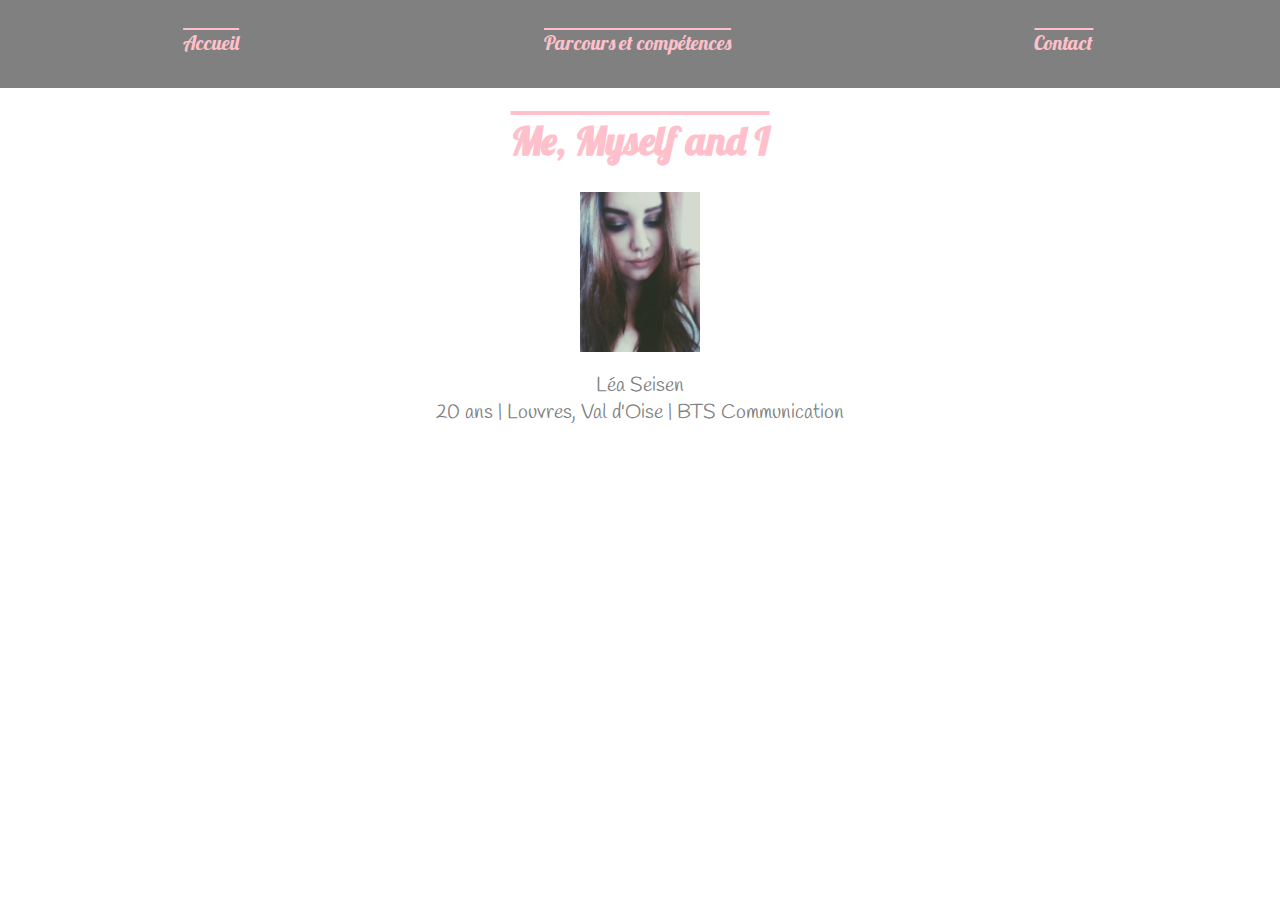
<file: index.html>
<!DOCTYPE html>
<html lang="fr">
<head>
    <meta charset="UTF-8">
    <title>Princesse Léa</title>
    <link type="text/css" rel="stylesheet" href="main.css">
   <link href='http://fonts.googleapis.com/css?family=Lobster|Handlee' rel='stylesheet' type='text/css'>
  
</head>
<body>
<header>
    <nav>
       <ul>
           <li><a href="index.html">Accueil</a></li>
           <li><a href="Parcours.html">Parcours et compétences</a></li>
           <li><a href="contact.html">Contact</a></li>
       </ul>
        
    </nav>
</header>

   <main>
   <h1>Me, Myself and I</h1>
      <img class="photohome" src="img/pp.jpg" width="200">
       <p>Léa Seisen <br>20 ans | Louvres, Val d'Oise | BTS Communication</br></p>    
</main>

<footer>   
</footer>

</body>
</html>
</file>
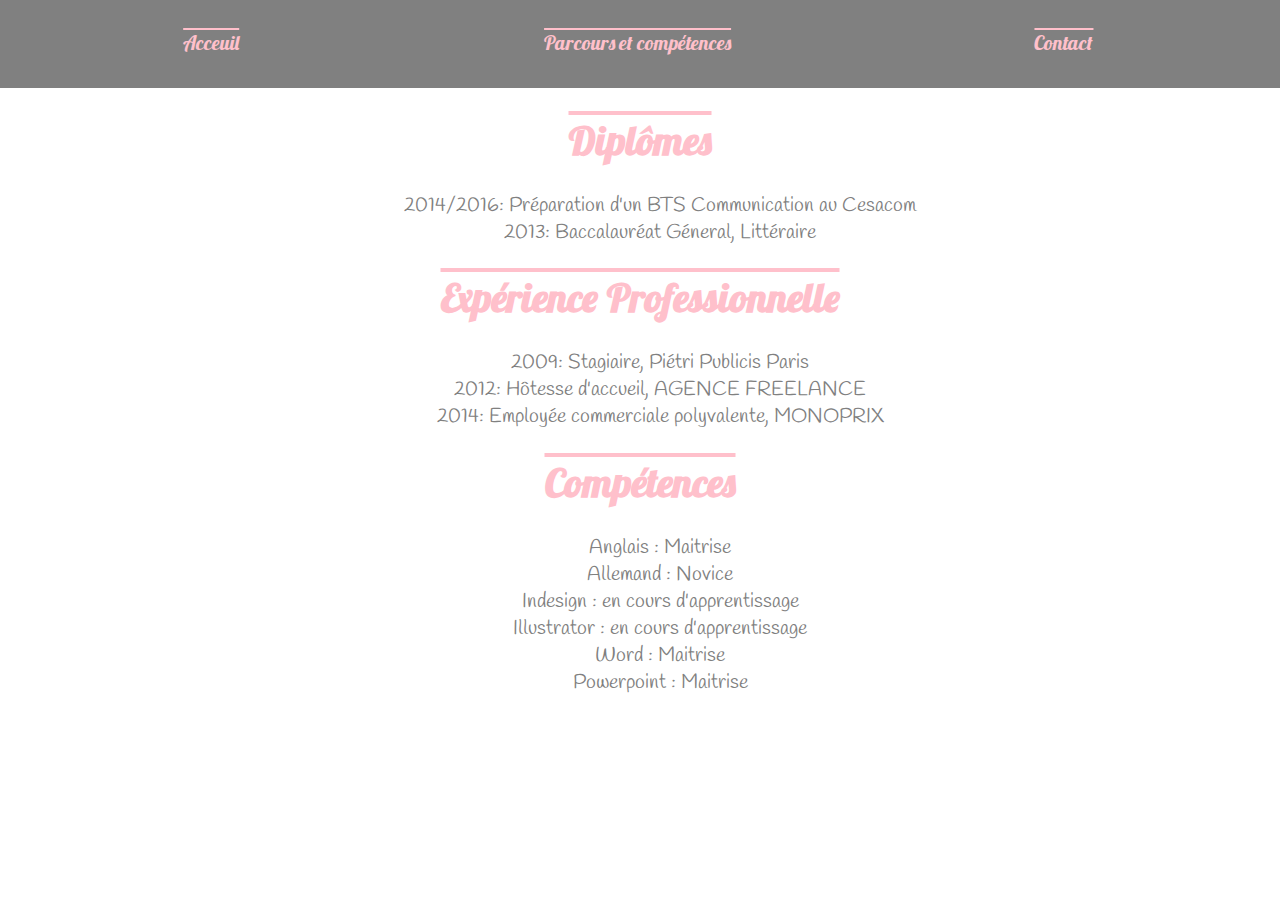
<file: Parcours.html>
<!DOCTYPE html>
<html lang="en">
<head>
    <meta charset="UTF-8">
    <title>Parcours et compétences</title>
        <link type="text/css" rel="stylesheet" href="main.css">
            <link href='http://fonts.googleapis.com/css?family=Lobster|Pacifico' rel='stylesheet' type='text/css'>
               <link href='http://fonts.googleapis.com/css?family=Lobster|Handlee' rel='stylesheet' type='text/css'>


</head>
<body>
  <header>
    <nav>
       <ul>
           <li><a href="index.html">Acceuil</a></li>
           <li><a href="Parcours.html">Parcours et compétences</a></li>
           <li><a href="contact.html">Contact</a></li>
       </ul>
        
    </nav>
</header>
   
   <main>
       <h1>Diplômes</h1>
      <ul>
          <li>2014/2016: Préparation d'un BTS Communication au Cesacom</li><li>2013: Baccalauréat Géneral, Littéraire</li>
      </ul>
      
      <h1>Expérience Professionnelle</h1>
      <ul> 
      <li> 2009: Stagiaire, Piétri Publicis Paris</li>
      
      <li>2012: Hôtesse d'accueil, AGENCE FREELANCE </li>
      
      <li>2014: Employée commerciale polyvalente, MONOPRIX </li>
</ul>
  <h1>Compétences</h1>
  <ul>
  <li>Anglais : Maitrise </li>
  <li>Allemand : Novice</li>
  <li>Indesign : en cours d'apprentissage</li>
  <li>Illustrator : en cours d'apprentissage</li>
  <li>Word : Maitrise</li>
  <li>Powerpoint : Maitrise</li>
  </ul>
   </main>
    
</body>
</html>
</file>
<file: main.css>
a { font-size: 20px; 
}

body{
    margin: 0;
}

nav ul {list-style: none; 
    margin:0;
    padding:0;
}
nav li {display: inline-block;
    width: 33%;
    text-align: center; 
}
header { background: grey;
    padding-top: 30px;
    padding-bottom: 30px;}

nav a {color:pink;
font-family: 'Lobster', cursive;
    text-decoration: overline}
a:hover {opacity: 0.75;
    font-style:italic;}

h1 { color:pink;
    font-size:40px;
    text-align:center;
    text-decoration:overline;
    font-family: 'Lobster', cursive;}
p { color:grey;
    font-size:20px;
font-family: 'Handlee', cursive;    
    text-align:center}
ul li { color:grey;
    font-size:20px;
    text-align:center;
    font-family: 'Handlee', cursive;

    list-style: none;
    }
h3 { color:grey;
    font-size: 10px;
    font-family: 'Handlee', cursive;
}

h4 { color:grey;
    font-size: 30px;
   font-family: 'Handlee', cursive;
    text-align: center;
}
    
.photohome { margin:auto;
    display: block;
    width: 160px; }
</file>
